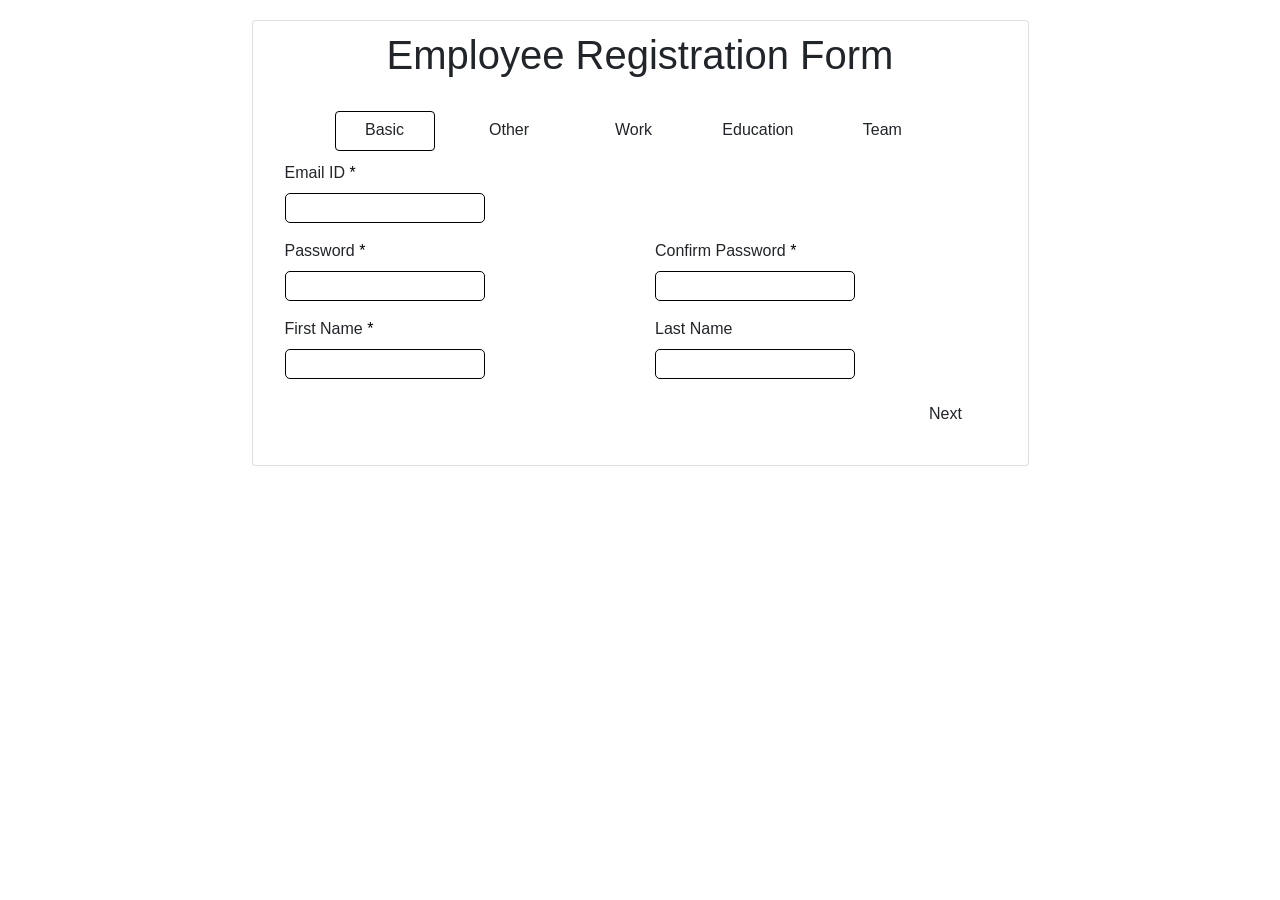
<file: index.html>
<!DOCTYPE html>
<html lang="en">
  <head>
    <meta charset="UTF-8" />
    <meta http-equiv="X-UA-Compatible" content="IE=edge" />
    <meta name="viewport" content="width=device-width, initial-scale=1.0" />
    <link rel="stylesheet" href="https://cdn.jsdelivr.net/npm/bootstrap@4.6.1/dist/css/bootstrap.min.css">
    <link rel="stylesheet" href="style.css" />
    <script src="script.js" defer></script>
    <title>Registraion Form</title>
  </head>
  <body class="container background">
    <div class="card">
      <h1 class="form-header text-center">
        Employee Registration Form
      </h1>
      <div class="card-body main-body">
        <div class="container">
          <div style="margin:0 5% 0">
            <a class="btn  nav-btn btn-active color-change"onclick="jumpForm(1)">Basic</a>
            <a class="btn nav-btn disable-ancor" onclick="jumpForm(2)">Other</a>
            <a class="btn nav-btn disable-ancor" onclick="jumpForm(3)">Work</a>
            <a class="btn nav-btn disable-ancor" onclick="jumpForm(4)">Education</a>
            <a class="btn nav-btn disable-ancor" onclick="jumpForm(5)">Team</a>
          </div>
           
          </div>
        <form action="#" class="form">
          <!-- BASIC -->
          <div class="form-step form-step-active">
            <div class="row">
              <div class="col">
                <div class="form-group">
                  <label for="email">Email ID <span class="required" id="emailRequired">*</span> </label>
                  <input onblur="validateEmail()" class="form-input" type="text" name="email" id="email" />
                  <p class="error-message" id="emailError"></p>
                </div>
              </div>            
            </div>
            <div class="row">
              <div class="col">
                <div class="form-group">
                  <label for="password">Password <span class="required" id="passwordRequired" >*</span></label>
                  <input onblur="validatePassword()" class="form-input" type="password" name="password" id="password">
                  <p class="error-message" id="passwordError"></p>
                </div>
              </div>
              <div class="col">
                <div class="form-group">
                  <label for="confirmPassword">Confirm Password <span class="required" id="passwordConfirmRequired">*</span> </label>
                  <input onblur="confirmpassword()" class="form-input" type="password" name="confirm password" id="confirmPassword">
                  <p class="error-message" id="passwordConfirmError"></p>
                </div>
              </div>
            </div>
            <div class="row">
              <div class="col">
                <div class="form-group">
                  <label for="firstName">First Name <span class="required" id="firstNameRequired">*</span></label>
                  <input onblur="validateFirstName()" class="form-input" type="text" name="First Name" id="firstName">
                  <p class="error-message" id="firstNameError"></p>
                </div>
              </div>
              <div class="col">
                <div class="form-group">
                  <label for="lastName">Last Name</label>
                  <input class="form-input" type="text" name="Last Name" id="lastName">
                </div>
              </div>
            </div>            
            <div class="row">
              <div class="col">
                <a onclick="clickBasicForm()" class="btn btn-right btn-next btn-position-right width-50 ml-auto">Next</a>
              </div>
            </div>
          </div>
          <!-- Other -->
          <div class="form-step">
            <div class="row">
              <div class="col">
                <div class="form-group">
                  <label for="DOB">Date of Birth</label>
                  <input class="form-input" type="text" name="Date of Birth" id="DOB">
                </div>
              </div>
            </div>
            <div class="row">
              <div class="col">
                <div class="form-group">
                  <label for="Gender">Gender</label>
                  <div class="form-check">
                    <input class="form-check-input" type="radio" name="Gender" id="Male">
                    <label class="form-check-label" for="Male">Male</label>
                    <input class="form-check-input" type="radio" name="Gender" id="Female">
                    <label class="form-check-label" for="Female">Female</label>
                    <input class="form-check-input" type="radio" name="Gender" id="Others">
                    <label class="form-check-label" for="Others">Others</label>
                  </div>
                </div>
            </div>
            </div>
            <div class="row">
              <div class="col">
                <div class="form-group">
                  <label for="states">State</label>
                  <select class="form-select" name="states" id="states">
                    <option value="Kerala">Tamil Nadu</option>
                    <option value="Kerala">Kerala</option>
                    <option value="Kerala">Karnataka</option>
                  </select>
                </div>
              </div>
              <div class="col">
                <div class="form-group">
                  <label for="address">Address</label>
                  <textarea name="address" id="address" cols="30" rows="4"></textarea>
                </div>
              </div>
            </div>
            <div class="row">
              <div class="col">
                <div class="form-group">
                  <label for="mobilenumber">Mobile Number</label>
                  <input class="form-input" type="text" inputmode="numeric" name="mobilenumber" id="mobilenumber">
                </div>
              </div>
            </div>
            <div class="row">
              <div class="col">
                <a class="btn btn-left btn-prev disable-ancor btn-position-left width-50 ml-auto">Previous</a>
                <a onclick="clickOtherForm()" class="btn btn-right btn-next disable-ancor btn-position-right width-50 ml-auto">Next</a>
              </div>
            </div>
          </div>
          <!-- WORK -->
          <div class="form-step">
            <div class="row">
              <div class="col">
                <div class="form-group">
                  <label for="occupation">Occupation</label>
                  <input type="text" name="Occupation" id="occupation" class="form-input">
                </div>
              </div>
            </div>
            <div class="row">
              <div class="col">
                <div class="form-group">
                  <label for="experience">Over All Years of Experience</label>
                  <input type="text" name="OYE" id="experience" class="form-input">
                </div>
              </div>
            </div>
            <div class="row">
              <div class="col">
                <a class="btn btn-left btn-prev disable-ancor width-50 ml-auto">Previous</a>
                <a onclick="clickWorkForm()" class="btn btn-right btn-next disable-ancor btn-position-right width-50 ml-auto">Next</a>
              </div>
            </div>
          </div>
          <!-- EDUCATION -->
          <div class="form-step">
            <div class="row">
              <div class="col">
                <div class="form-group">
                  <label for="graduation">Graduation</label>
                  <select class="form-select" name="Graduation" id="graduation">
                    <option value="SSLC">SSLC</option>
                    <option value="HSC">HSC</option>
                    <option value="BE">BE</option>
                  </select>
                </div>
              </div>
            </div>
            <div class="row">
              <div class="col">
                <div class="form-group">
                  <label for="passingout">Year of Passing</label>
                  <input type="text" name="passingout" id="passingout" class="form-input">
                </div>
              </div>
            </div>
            <div class="row">
              <div class="col">
                <a class="btn btn-left btn-prev disable-ancor width-50 ml-auto">Previous</a>
                <a onclick="clickEducationForm()" class="btn btn-right btn-next disable-ancor btn-position-right width-50 ml-auto">Next</a>
              </div>
            </div>
          </div>
          <!-- TEAM -->
          <div class="form-step">
            <div class="row">
              <div class="col">
                <div class="form-group">
                  <label for="practice">Department/Practice</label>
                  <select class="form-select" name="Practice" id="practice">
                    <option value="LAMP">LAMP</option>
                    <option value=".NET">.NET</option>
                    <option value="Oracle">ORACLE</option>
                  </select>
                </div>
              </div>
            </div>
            <div class="row">
              <div  class="col">
                <div style="margin: auto; width: 30%;" class="form-group">
                  <input type="checkbox" name="TandC" id="terms" class="form-check-input">
                  <label for="terms" class="form-check-label">Agree to Terms & Conditions</label>
                </div>
              </div>
            </div>
            <div class="row">
              <div class="col">
                <a class="btn btn-left btn-prev disable-ancor width-50 ml-auto">Previous</a>
                <a onclick="clickTeamForm()" class="btn btn-right btn-next disable-ancor btn-position-right width-50 ml-auto">Submit</a>
              </div>
            </div>
          </div>
          </form>
        </div>
        </div>
    </div>
  </body>
</html>
</file>
<file: style.css>
body{
    padding-top: 20px;
    padding-bottom: 20px;

  }
  .card{
    margin:0 15% 0;
    width:70%;
    background-color: #ffffff;
  }
  label {
    display: block;
  }
  
  input {
    display: block;
  }
  
  .form-step {
    display: none;
  }
  
  .form-step-active {
    display: block;
    padding: 10px;
    background-color:#ffffff ;
    border-radius: 5px;
  }
  .main-body{
    background-color: #ffffff;
    border-radius: 5px;
    margin: 2px;
  }
  .form-header{
    margin: 10px 0 10px;
  }
  .form-input{
    width:200px;
    border-radius: 5px;
    border: 1px solid rgb(0, 0, 0);
    height: 30px;
  }
  .form-select{
    width: 200px;
    border-radius: 5px;
    border: 1px black solid;
    text-align: center;
  }
  textarea{
    resize: none;
  }
  .width-50{
    width:100px;
  }
  .btn{
    background-color: white;
  }
  .error-message{
    color: red;
  }
  .required{
    color: black;
  }

  .disable-ancor{
    pointer-events: none;
    cursor: default;
  }
  .btn-right{
    float: right;
  }
  .btn-left{
    float: left;
  }
  .nav-btn{
    margin:10px;
    width: 100px;
    height: 40px;
    margin:0 10px 0; 
  }
  .color-change{
    border: 1px solid black;
  }
  .bar{
    position: relative;
    display:flex;
    justify-content: space-between;
    width: 75%;
    margin: 15px auto 15px;
    border-radius: 50%;
  }
  .bar::before{
    content: "";
    position: absolute;
    top:50%;
    height: 4px;
    width:100%;
    background-color: rgb(51, 120, 169);
    border-radius: 50px;
  }
  .inner-bar{
    width:8px;
    height: 8px;
    background-color: rgb(255, 255, 255);
    border-radius: 50%;
    margin: 3.5px;
  }
  .bar-step{
    top: 2px;
    position: relative;
    width: 15px;
    height: 15px;
    border-radius: 50%;
  }
  .bar-inactive{
    background-color: rgb(121, 121, 121);
  }
  .bar-active{
    background-color: rgba(219,70,107,255);
  }
</file>
